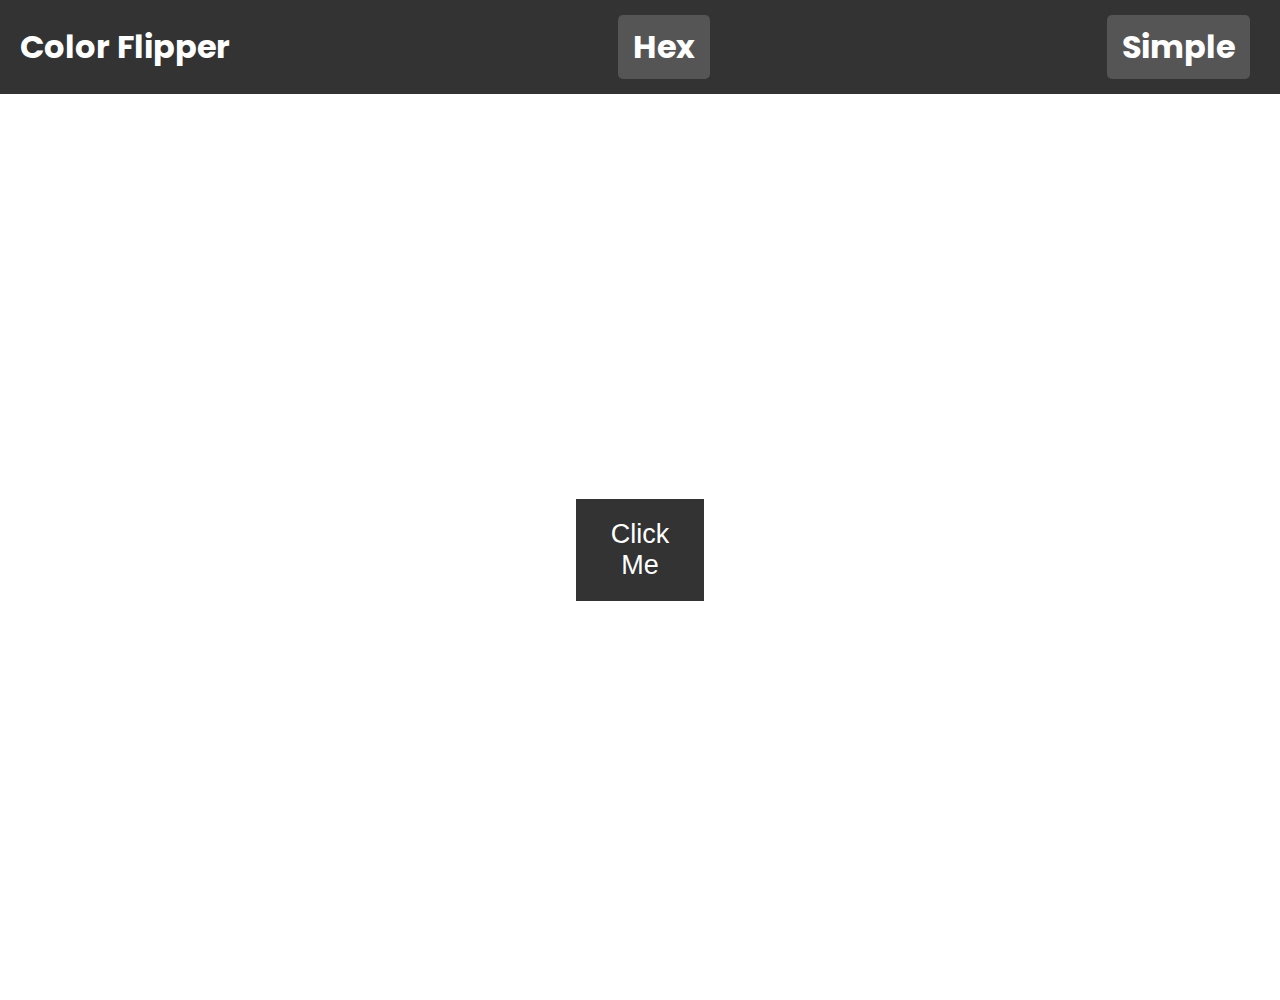
<file: colorflip/index.html>
<!DOCTYPE html>
<html lang="en">

<head>
    <meta charset="UTF-8">
    <meta name="viewport" content="width=device-width, initial-scale=1.0">
    <link rel="preconnect" href="https://fonts.googleapis.com">
    <link rel="preconnect" href="https://fonts.gstatic.com" crossorigin>
    <link href="https://fonts.googleapis.com/css2?family=Poppins:wght@400;500;700&family=Roboto:wght@400;500;700&display=swap" rel="stylesheet">
    <link rel="stylesheet" href="index.css">
    <title>Color Flipper</title>
</head>

<body id="bd">
    <h1>Color Flipper
        <a href="hex.html">Hex</a>
        <a href="index.html">Simple</a>
    </h1>
    <h2 class="nm" id="name"></h2>
    <div class="container">

        <button class="btn">Click Me</button>
    </div>
</body>

</html>
<script src="index.js"></script>
</file>
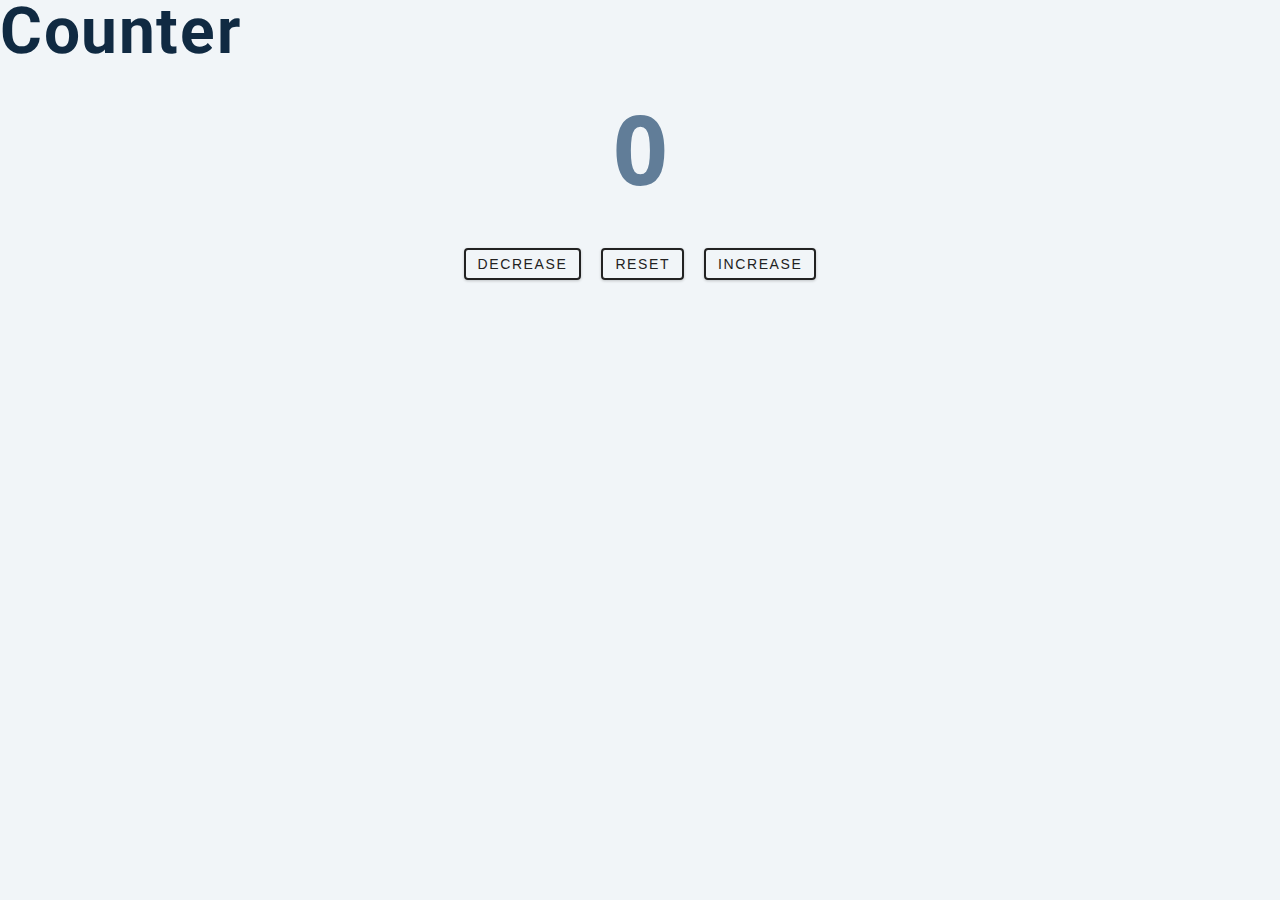
<file: counter/index.html>
<!DOCTYPE html>
<html lang="en">

<head>
    <meta charset="UTF-8" />
    <meta name="viewport" content="width=device-width, initial-scale=1.0" />
    <title>Counter</title>

    <!-- styles -->
    <link rel="stylesheet" href="styles.css" />
</head>

<body>
    <h1>Counter</h1>
    <div class="container">
        <p id="counter">0</p>
        <!-- Removed spaces -->
        <button class="btn">Decrease</button>
        <!-- Removed spaces -->
        <button class="btn">Reset</button>
        <button class="btn">Increase</button>
    </div>


    <!-- javascript -->
    <script src="app.js "></script>
</body>

</html>
</file>
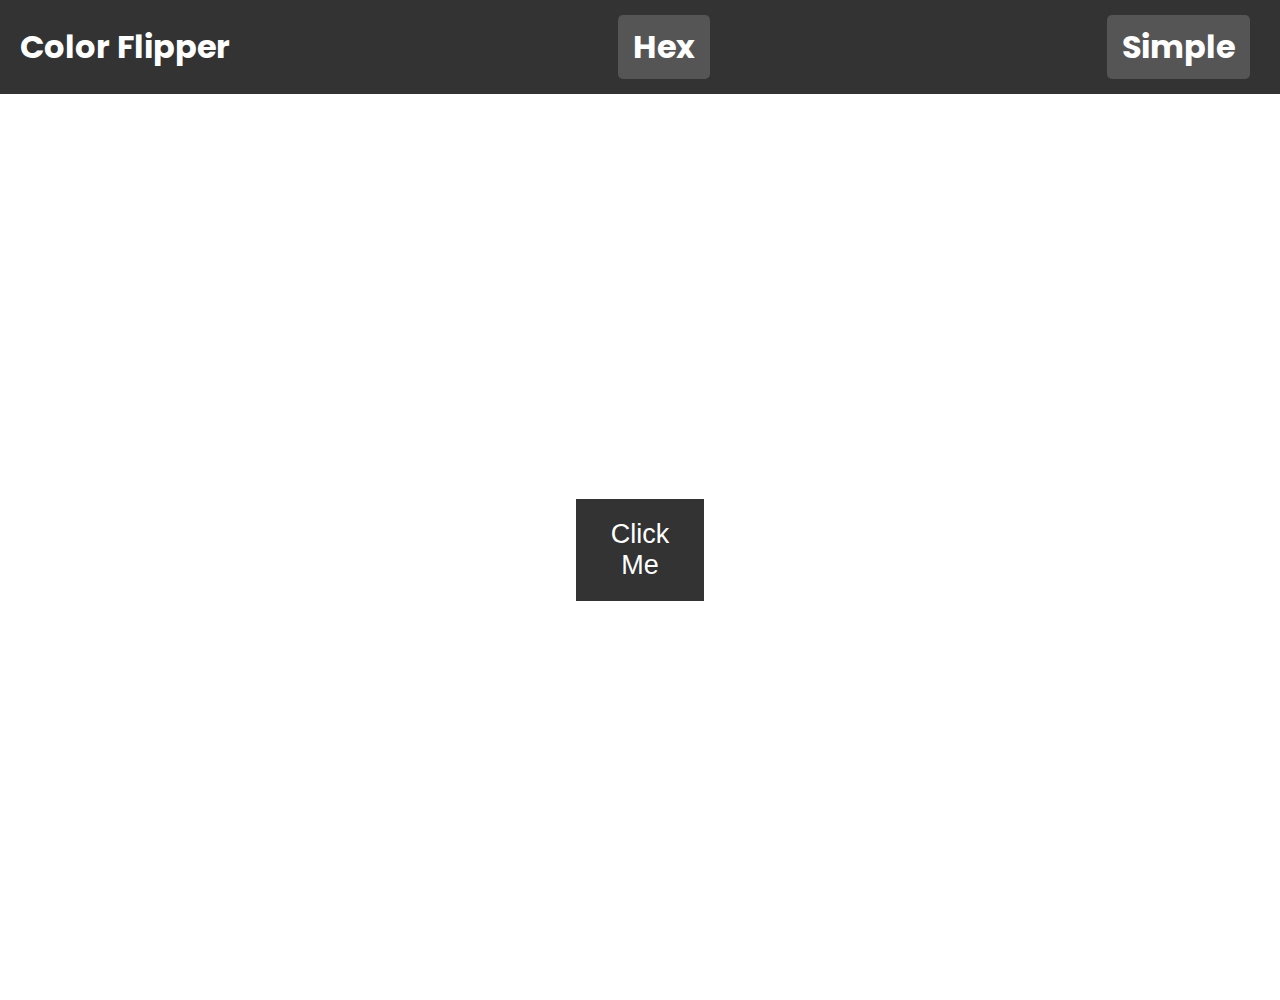
<file: colorflip/hex.html>
<!DOCTYPE html>
<html lang="en">

<head>
    <meta charset="UTF-8">
    <meta name="viewport" content="width=device-width, initial-scale=1.0">
    <link rel="preconnect" href="https://fonts.googleapis.com">
    <link rel="preconnect" href="https://fonts.gstatic.com" crossorigin>
    <link href="https://fonts.googleapis.com/css2?family=Poppins:wght@400;500;700&family=Roboto:wght@400;500;700&display=swap" rel="stylesheet">
    <link rel="stylesheet" href="hex.css">
    <title>Color Flipper</title>
</head>

<body id="hbd">
    <h1>Color Flipper
        <a href="hex.html">Hex</a>
        <a href="index.html">Simple</a>
    </h1>
    <h2 class="hnm" id="hname"></h2>
    <div class="hcontainer">

        <button class="hbtn">Click Me</button>
    </div>
</body>

</html>
<script src="hex.js"></script>
</file>
<file: counter/styles.css>
/*
=============== 
Fonts
===============
*/

@import url("https://fonts.googleapis.com/css?family=Open+Sans|Roboto:400,700&display=swap");

/*
=============== 
Variables
===============
*/

:root {
    /* dark shades of primary color*/
    --clr-primary-1: hsl(205, 86%, 17%);
    --clr-primary-2: hsl(205, 77%, 27%);
    --clr-primary-3: hsl(205, 72%, 37%);
    --clr-primary-4: hsl(205, 63%, 48%);
    /* primary/main color */
    --clr-primary-5: hsl(205, 78%, 60%);
    /* lighter shades of primary color */
    --clr-primary-6: hsl(205, 89%, 70%);
    --clr-primary-7: hsl(205, 90%, 76%);
    --clr-primary-8: hsl(205, 86%, 81%);
    --clr-primary-9: hsl(205, 90%, 88%);
    --clr-primary-10: hsl(205, 100%, 96%);
    /* darkest grey - used for headings */
    --clr-grey-1: hsl(209, 61%, 16%);
    --clr-grey-2: hsl(211, 39%, 23%);
    --clr-grey-3: hsl(209, 34%, 30%);
    --clr-grey-4: hsl(209, 28%, 39%);
    /* grey used for paragraphs */
    --clr-grey-5: hsl(210, 22%, 49%);
    --clr-grey-6: hsl(209, 23%, 60%);
    --clr-grey-7: hsl(211, 27%, 70%);
    --clr-grey-8: hsl(210, 31%, 80%);
    --clr-grey-9: hsl(212, 33%, 89%);
    --clr-grey-10: hsl(210, 36%, 96%);
    --clr-white: #fff;
    --clr-red-dark: hsl(360, 67%, 44%);
    --clr-red-light: hsl(360, 71%, 66%);
    --clr-green-dark: hsl(125, 67%, 44%);
    --clr-green-light: hsl(125, 71%, 66%);
    --clr-black: #222;
    --ff-primary: "Roboto", sans-serif;
    --ff-secondary: "Open Sans", sans-serif;
    --transition: all 0.3s linear;
    --spacing: 0.1rem;
    --radius: 0.25rem;
    --light-shadow: 0 5px 15px rgba(0, 0, 0, 0.1);
    --dark-shadow: 0 5px 15px rgba(0, 0, 0, 0.2);
    --max-width: 1170px;
    --fixed-width: 620px;
}


/*
=============== 
Global Styles
===============
*/

*,
::after,
::before {
    margin: 0;
    padding: 0;
    box-sizing: border-box;
}

body {
    font-family: var(--ff-secondary);
    background: var(--clr-grey-10);
    color: var(--clr-grey-1);
    line-height: 1.5;
    font-size: 0.875rem;
}

ul {
    list-style-type: none;
}

a {
    text-decoration: none;
}

h1,
h2,
h3,
h4 {
    letter-spacing: var(--spacing);
    text-transform: capitalize;
    line-height: 1.25;
    margin-bottom: 0.75rem;
    font-family: var(--ff-primary);
}

h1 {
    font-size: 3rem;
}

h2 {
    font-size: 2rem;
}

h3 {
    font-size: 1.25rem;
}

h4 {
    font-size: 0.875rem;
}

p {
    margin-bottom: 1.25rem;
    color: var(--clr-grey-5);
}

@media screen and (min-width: 800px) {
    h1 {
        font-size: 4rem;
    }
    h2 {
        font-size: 2.5rem;
    }
    h3 {
        font-size: 1.75rem;
    }
    h4 {
        font-size: 1rem;
    }
    body {
        font-size: 1rem;
    }
    h1,
    h2,
    h3,
    h4 {
        line-height: 1;
    }
}


/*  global classes */


/* section */

.section {
    padding: 5rem 0;
}

.section-center {
    width: 90vw;
    margin: 0 auto;
    max-width: 1170px;
}

@media screen and (min-width: 992px) {
    .section-center {
        width: 95vw;
    }
}

main {
    min-height: 100vh;
    display: grid;
    place-items: center;
}


/*
=============== 
Counter
===============
*/

main {
    min-height: 100vh;
    display: grid;
    place-items: center;
}

.container {
    text-align: center;
}

#counter {
    font-size: 6rem;
    font-weight: bold;
}

.btn {
    text-transform: uppercase;
    background: transparent;
    color: var(--clr-black);
    padding: 0.375rem 0.75rem;
    letter-spacing: var(--spacing);
    display: inline-block;
    transition: var(--transition);
    font-size: 0.875rem;
    border: 2px solid var(--clr-black);
    cursor: pointer;
    box-shadow: 0 1px 3px rgba(0, 0, 0, 0.2);
    border-radius: var(--radius);
    margin: 0.5rem;
}

.btn:hover {
    color: var(--clr-white);
    background: var(--clr-black);
}
</file>
<file: colorflip/index.css>
/* Reset default margin & padding */

* {
    margin: 0;
    padding: 0;
    box-sizing: border-box;
}


/* Fix navbar */

h1 {
    position: fixed;
    top: 0;
    left: 0;
    width: 100%;
    background-color: #333;
    color: white;
    padding: 15px 20px;
    text-align: center;
    z-index: 1000;
    display: flex;
    justify-content: space-between;
    align-items: center;
}

h1 a {
    color: white;
    text-decoration: none;
    padding: 8px 15px;
    margin: 0 10px;
    border-radius: 5px;
    background-color: #555;
    transition: background 0.3s ease;
}

h1 a:hover {
    background-color: #777;
}


/* Push content below the fixed navbar */

body {
    padding-top: 100px;
    font-family: 'Poppins', sans-serif;
    /* Adjust based on header height */
}

.nm {
    margin-left: 44%;
    font-size: 10vh;
}


/* Center the button */

.container {
    display: flex;
    justify-content: center;
    align-items: center;
    height: 100vh;
    /* Full screen heigh
    t */
}

.btn {
    padding: 20px;
    width: 10%;
    font-size: 3vh;
    border: none;
    background-color: #333;
    color: white;
}

.btn:hover {
    opacity: 0.8;
}

.btn:active {
    background-color: rgb(69, 32, 32);
}
</file>
<file: colorflip/hex.css>
/* Reset default margin & padding */

* {
    margin: 0;
    padding: 0;
    box-sizing: border-box;
}


/* Fix navbar */

h1 {
    position: fixed;
    top: 0;
    left: 0;
    width: 100%;
    background-color: #333;
    color: white;
    padding: 15px 20px;
    text-align: center;
    z-index: 1000;
    display: flex;
    justify-content: space-between;
    align-items: center;
}

h1 a {
    color: white;
    text-decoration: none;
    padding: 8px 15px;
    margin: 0 10px;
    border-radius: 5px;
    background-color: #555;
    transition: background 0.3s ease;
}

h1 a:hover {
    background-color: #777;
}


/* Push content below the fixed navbar */

body {
    padding-top: 100px;
    font-family: 'Poppins', sans-serif;
    /* Adjust based on header height */
}

.hnm {
    margin-left: 42%;
    font-size: 10vh;
}


/* Center the button */

.hcontainer {
    display: flex;
    justify-content: center;
    align-items: center;
    height: 100vh;
    /* Full screen heigh
    t */
}

.hbtn {
    padding: 20px;
    width: 10%;
    font-size: 3vh;
    border: none;
    background-color: #333;
    color: white;
}

.hbtn:hover {
    opacity: 0.8;
}

.hbtn:active {
    background-color: rgb(69, 32, 32);
}
</file>
